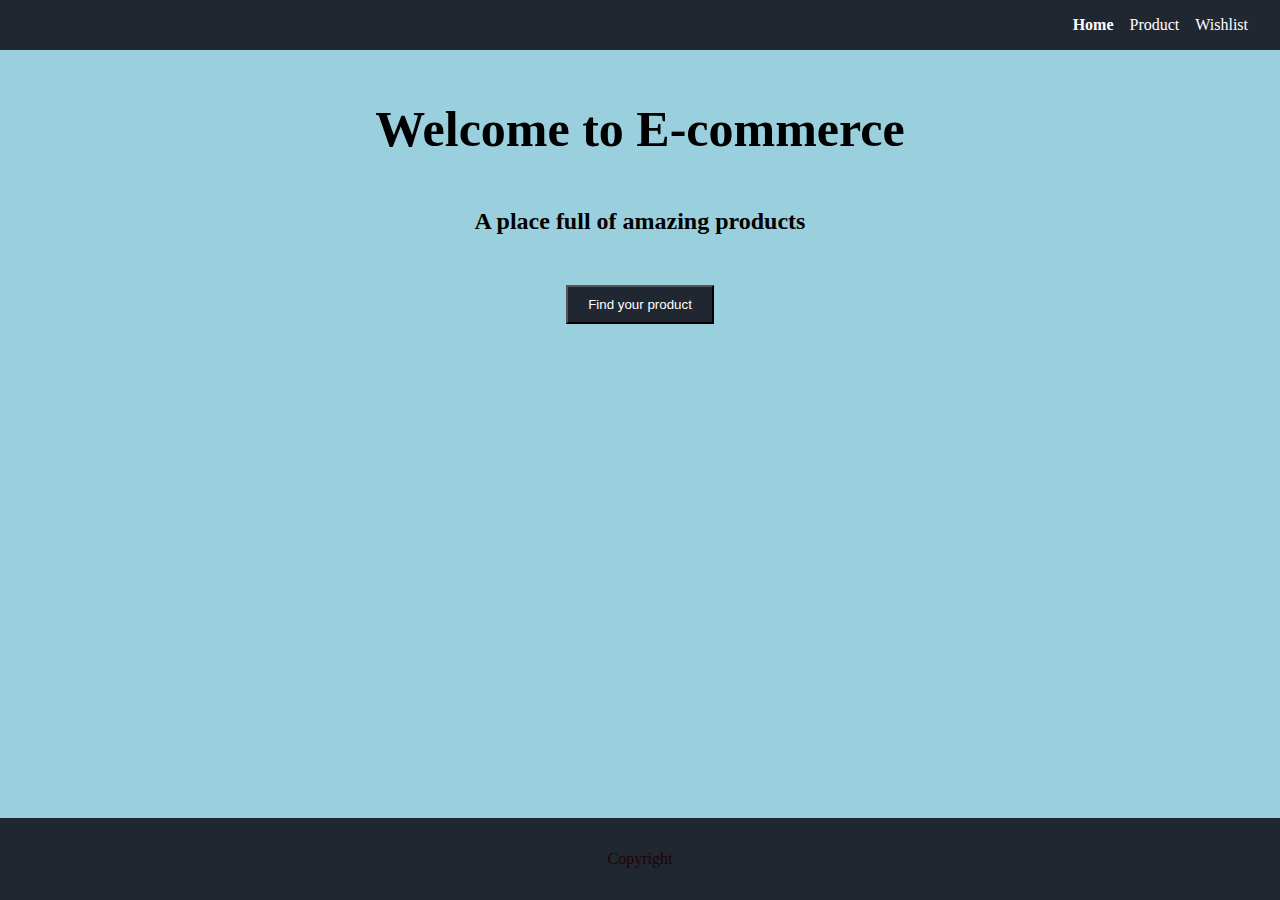
<file: index.html>
<!DOCTYPE html>
<html lang="en">
	<head>
		<meta charset="UTF-8" />
		<meta http-equiv="X-UA-Compatible" content="IE=edge" />
		<meta name="viewport" content="width=device-width, initial-scale=1.0" />
		<title>Document</title>
		<link rel="stylesheet" href="css/style.css" />
	</head>
	<body>
		<div class="big-container">
			<header>
				<nav>
					<ul>
						<li class="current"><a href="index.html">Home</a></li>
						<li><a href="product.html">Product</a></li>
						<li><a href="wishlist.html">Wishlist</a></li>
					</ul>
				</nav>
			</header>
			<main>
				<div class="container">
					<h1>Welcome to E-commerce</h1>
					<h2>A place full of amazing products</h2>
					<a href="product.html"><button>Find your product</button></a>
				</div>
			</main>
		</div>
		<footer>
			<p>Copyright</p>
		</footer>
	</body>
</html>
</file>
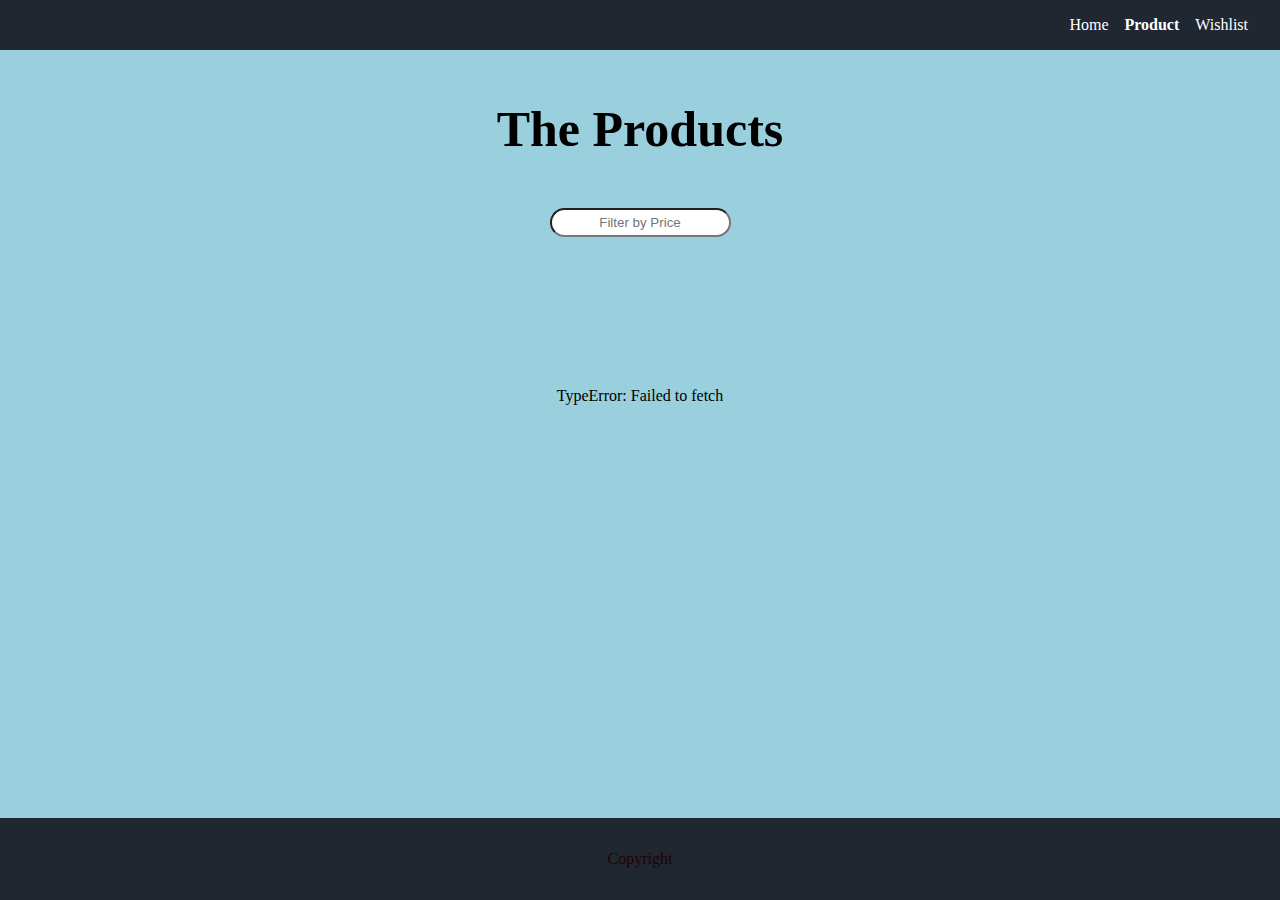
<file: product.html>
<!DOCTYPE html>
<html lang="en">
	<head>
		<meta charset="UTF-8" />
		<meta http-equiv="X-UA-Compatible" content="IE=edge" />
		<meta name="viewport" content="width=device-width, initial-scale=1.0" />
		<title>Document</title>
		<link rel="stylesheet" href="css/style.css" />
	</head>
	<body>
		<div class="big-container">
			<header>
				<nav>
					<ul>
						<li><a href="index.html">Home</a></li>
						<li class="current"><a href="product.html">Product</a></li>
						<li><a href="wishlist.html">Wishlist</a></li>
					</ul>
				</nav>
				<h1>The Products</h1>
			</header>
			<main>
				<div class="container">
					<input class="filter-price" placeholder="Filter by Price" />
					<div class="products">Loading..</div>

					<div class="error"></div>
				</div>
			</main>
		</div>
		<footer>
			<p>Copyright</p>
		</footer>
		<script src="js/index.js" type="module"></script>
		<script src="js/utility/renderProducts.js" type="module"></script>
	</body>
</html>
</file>
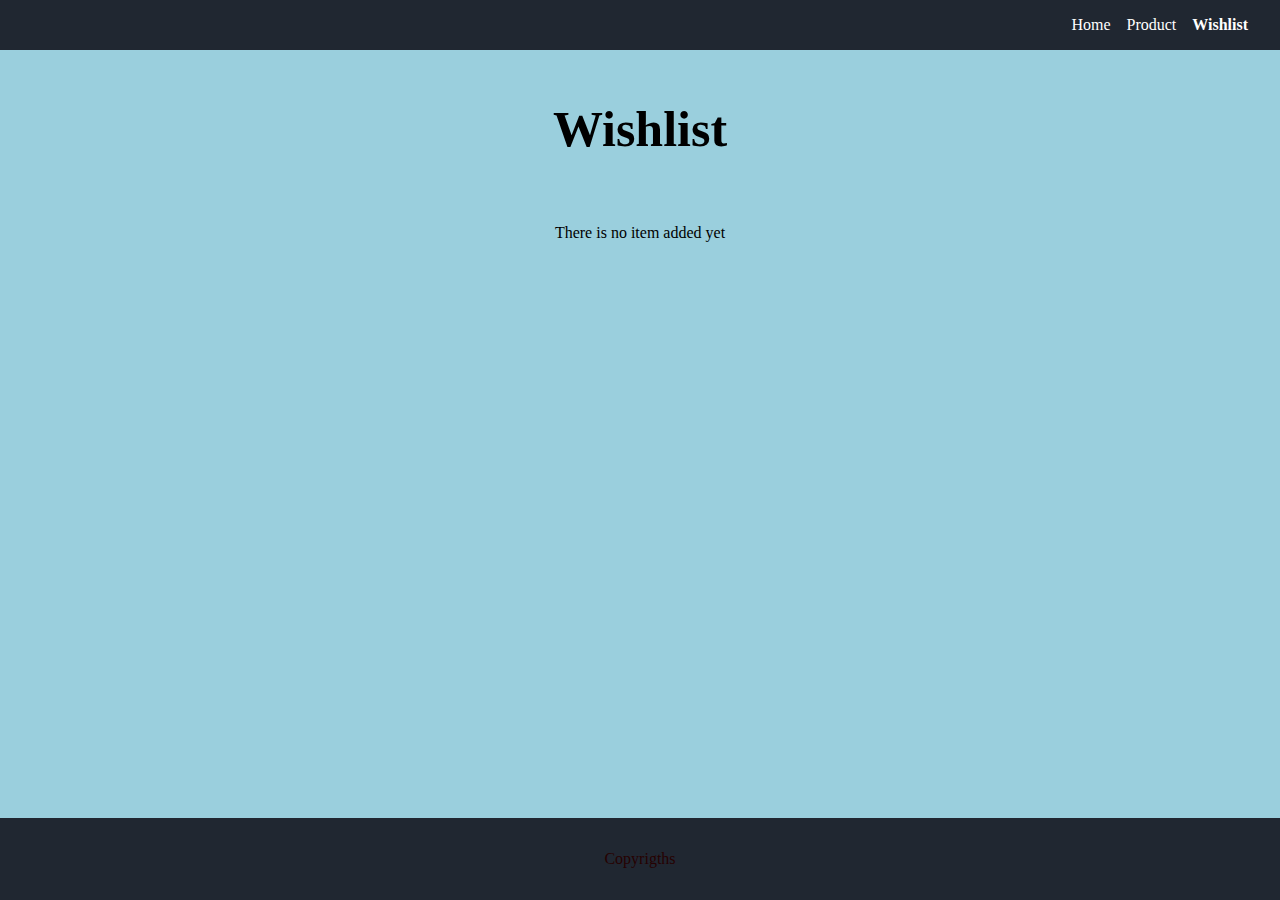
<file: wishlist.html>
<!DOCTYPE html>
<html lang="en">
	<head>
		<meta charset="UTF-8" />
		<meta http-equiv="X-UA-Compatible" content="IE=edge" />
		<meta name="viewport" content="width=device-width, initial-scale=1.0" />
		<title>Document</title>
		<link rel="stylesheet" href="css/style.css" />
	</head>
	<body>
		<div class="big-container">
			<header>
				<nav>
					<ul>
						<li><a href="index.html">Home</a></li>
						<li><a href="product.html">Product</a></li>
						<li class="current"><a href="wishlist.html">Wishlist</a></li>
					</ul>
				</nav>
				<h1>Wishlist</h1>
			</header>
			<main>
				<div class="container">
					<div class="products"></div>
					<div class="btn">
						<button class="clear">Clear all Item</button>
					</div>
					<div class="error"></div>
				</div>
			</main>
		</div>
		<footer>
			<p>Copyrigths</p>
		</footer>
		<script src="js/creatingWishList.js" type="module"></script>
	</body>
</html>
</file>
<file: css/style.css>
@import "./partials/layout.css";
@import "./partials/nav.css";
@import "./partials/typography.css";
@import "./partials/colors.css";
</file>
